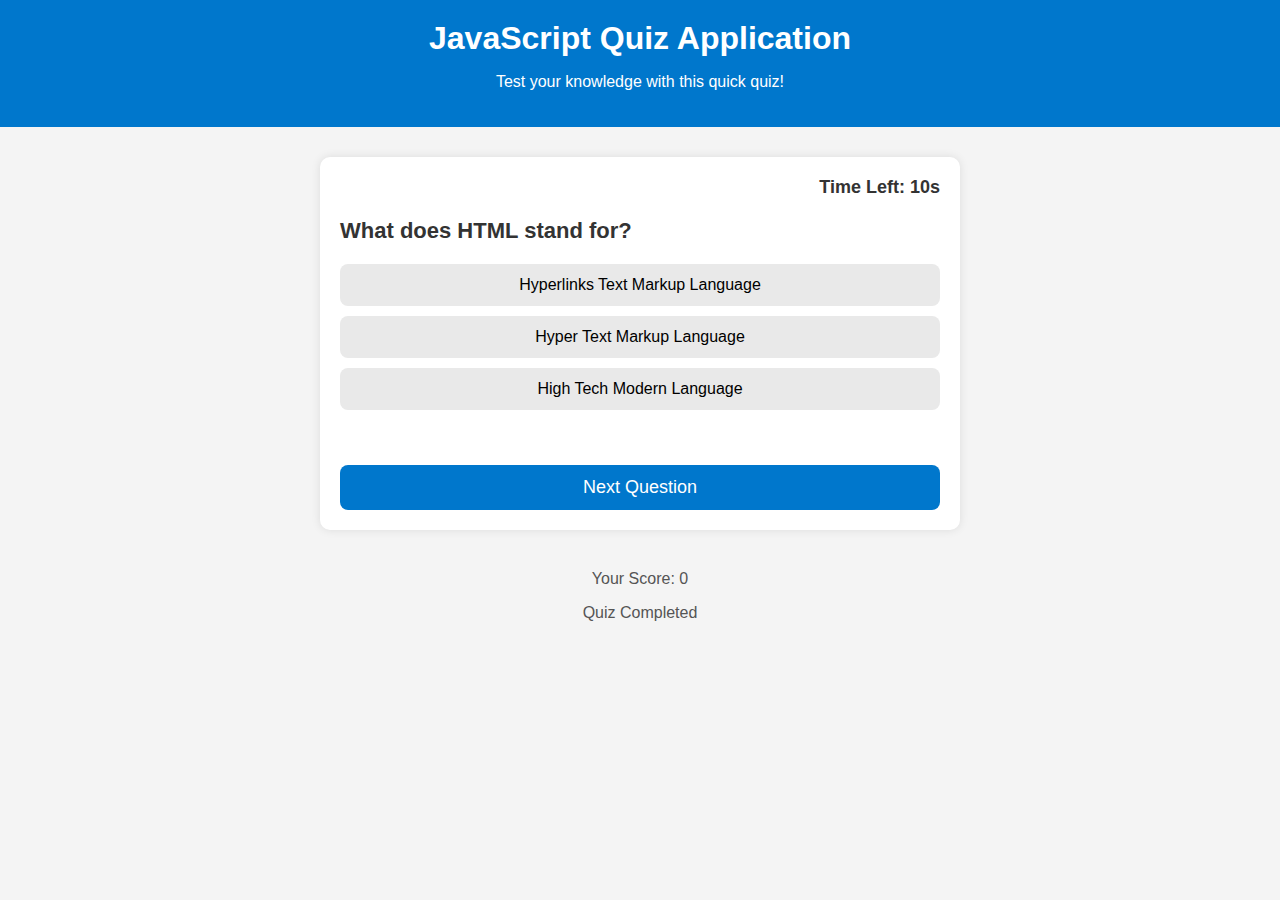
<file: lab6/LAB6 - AFIQ FAHMI (S76555)/lab/index.html>
<!DOCTYPE html>
<html lang="en">

<head>
    <meta charset="UTF-8">
    <meta name="viewport" content="width=device-width, initial-scale=1.0">
    <title>Simple Quiz Application</title>
    <link rel="stylesheet" href="style.css">
</head>

<body>
    <header>
        <h1>JavaScript Quiz Application</h1>
        <p>Test your knowledge with this quick quiz!</p>
    </header>

    <section id="quiz-container">

        <div id="timer">Time Left: <span id="time">10</span>s</div>

        <div id="question-section">
            <h2 id="question-text">Question will appear here</h2>

            <div id="options">
                <!-- -->
            </div>
        </div>

        <div id="feedback"></div>

        <button id="next-btn">Next Question</button>
    </section>

    <footer>
        <p>Your Score: <span id="score">0</span></p>
        <p>Quiz Completed</p>
    </footer>

    <script src="script.js"></script>
</body>

</html>
</file>
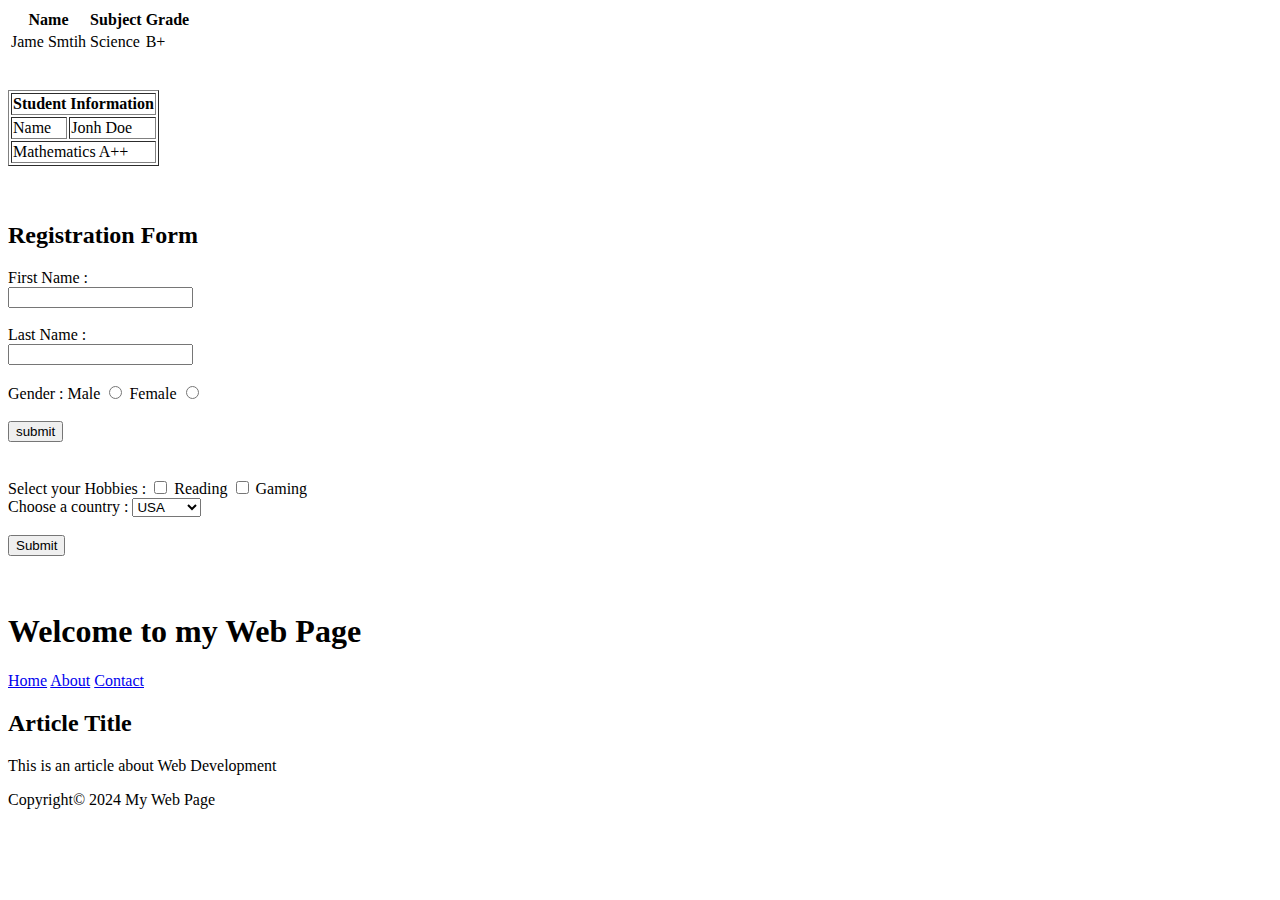
<file: lab02/exercise.html>
<!DOCTYPE html>
<html lang="en">

<head>
    <meta charset="UTF-8">
    <meta name="viewport" content="width=device-width, initial-scale=1.0">
    <title>Document</title>
</head>

<body>
    <!-- 2.3 Working with Tables -->
    <table>
        <tr>
            <th>Name</th>
            <th>Subject</th>
            <th>Grade</th>
        </tr>
        <tr>
            <td>Jame Smtih</td>
            <td>Science</td>
            <td>B+</td>
        </tr>
    </table><br><br>

    <table border="1">
        <tr>
            <th colspan="2">Student Information</th>
        </tr>
        <tr>
            <td>Name</td>
            <td>Jonh Doe</td>
        </tr>
        <tr>
            <td colspan="2">Mathematics A++</td>
        </tr>
    </table><br><br>

    <!-- 2.4 Creating forms -->
    <!-- 2.4.1 Basic Form ELement -->
    <h2>Registration Form</h2>
    <form action="Submit_form.php" method="POST">
        <label for="fName">First Name : </label><br>
        <input type="text" name="fName" id="firstName"><br><br>

        <label for="lName">Last Name : </label><br>
        <input type="text" name="lName" id="lastName"><br><br>

        <label for="gender">Gender : Male</label>
        <input type="radio" id="male" name="gender" value="male">
        <label for="gender"> Female</label>
        <input type="radio" id="female" name="gender" value="female"><br><br>

        <input type="submit" value="submit">
    </form><br><br>

    <!-- 2.4.2 Other Form Element -->
    <form action="submit_form.php" method="POST">
        <label for="hobby">Select your Hobbies : </label>

        <input type="checkbox" name="hobby1" id="hobby1" value="Reading">
        <label for="hobby1">Reading</label>
        <input type="checkbox" name="hobby2" id="hobby2" value="Gaming">
        <label for="hobby2">Gaming</label><br>

        <label for="country">Choose a country : </label>
        <select name="country" id="country">
            <option value="usa">USA</option>
            <option value="canada">Canada</option>
            <option value="uk">UK</option>
        </select><br><br>
        <input type="submit" value="Submit">
    </form><br><br>

    <!-- 2.5 Semantic HTML -->
    <header>
        <h1>Welcome to my Web Page</h1>
    </header>
    <nav>
        <a href="#home">Home</a>
        <a href="#about">About</a>
        <a href="#contact">Contact</a>
    </nav>
    <section>
        <article>
            <h2>Article Title</h2>
            <p>This is an article about Web Development</p>
        </article>
    </section>
    <footer>
        <p>Copyright© 2024 My Web Page</p>
    </footer>
</body>

</html>
</file>
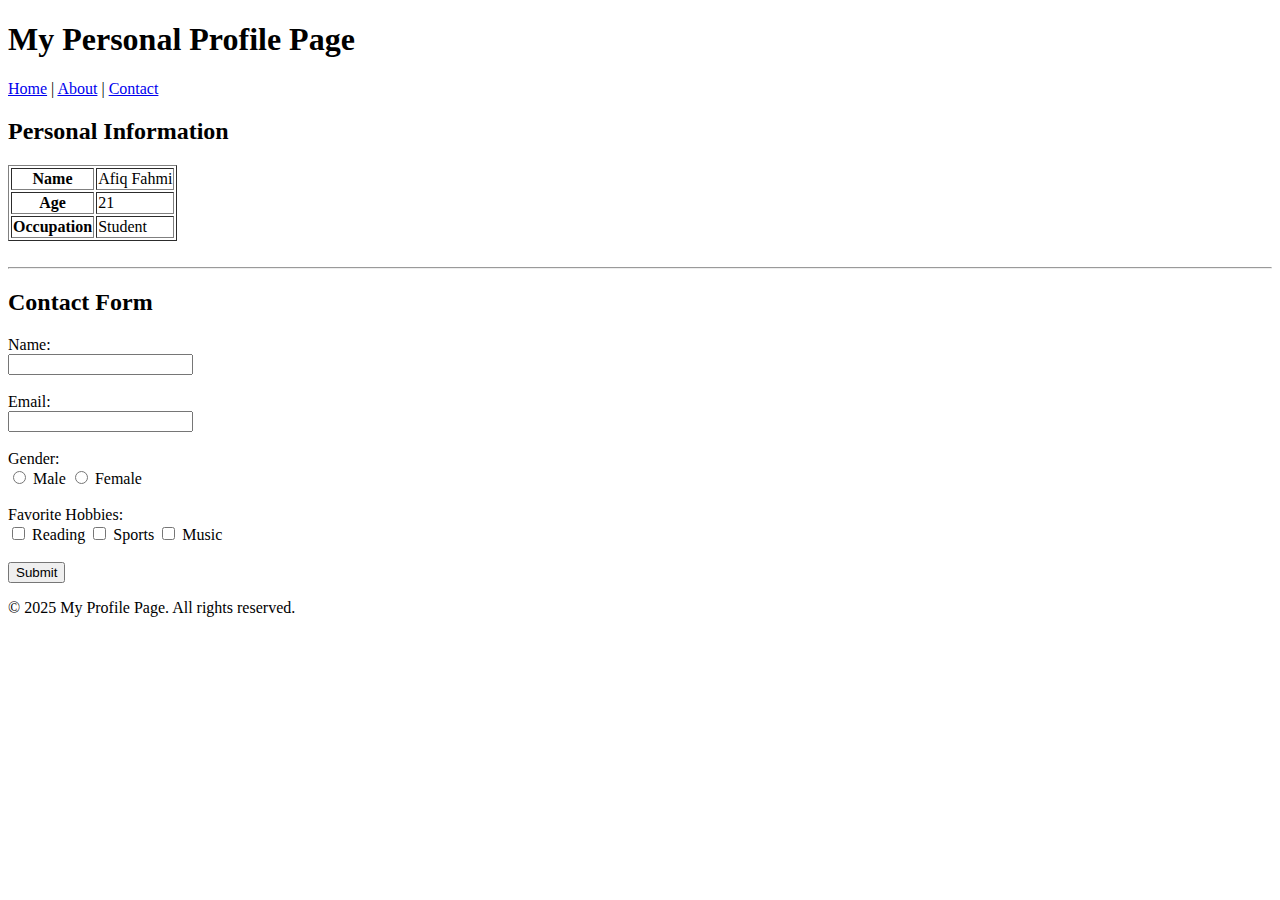
<file: lab02/lab2.html>
<!DOCTYPE html>
<html lang="en">
<head>
    <meta charset="UTF-8">
    <meta name="viewport" content="width=device-width, initial-scale=1.0">
    <title>Lab Exercise 2 - Personal Profile Page</title>
</head>
<body>

    <header>
        <h1>My Personal Profile Page</h1>
    </header>

    <nav>
        <a href="#">Home</a> |
        <a href="#">About</a> |
        <a href="#">Contact</a>
    </nav>

    <section>
        <article>
            <h2>Personal Information</h2>
            <table border="1">
                <tr>
                    <th>Name</th>
                    <td>Afiq Fahmi</td>
                </tr>
                <tr>
                    <th>Age</th>
                    <td>21</td>
                </tr>
                <tr>
                    <th>Occupation</th>
                    <td>Student</td>
                </tr>
            </table>
        </article><br>
        <hr>
        <article>
            <h2>Contact Form</h2>
            <form action="#" method="post">
                <label for="name">Name:</label><br>
                <input type="text" id="name" name="name" required><br><br>

                <label for="email">Email:</label><br>
                <input type="email" id="email" name="email" required><br><br>

                <label>Gender:</label><br>
                <input type="radio" id="male" name="gender" value="male">
                <label for="male">Male</label>
                <input type="radio" id="female" name="gender" value="female">
                <label for="female">Female</label><br><br>

                <label>Favorite Hobbies:</label><br>
                <input type="checkbox" id="reading" name="hobby" value="Reading">
                <label for="reading">Reading</label>
                <input type="checkbox" id="sports" name="hobby" value="Sports">
                <label for="sports">Sports</label>
                <input type="checkbox" id="music" name="hobby" value="Music">
                <label for="music">Music</label><br><br>

                <input type="submit" value="Submit">
            </form>
        </article>
    </section>

    <footer>
        <p>&copy; 2025 My Profile Page. All rights reserved.</p>
    </footer>

</body>
</html>
</file>
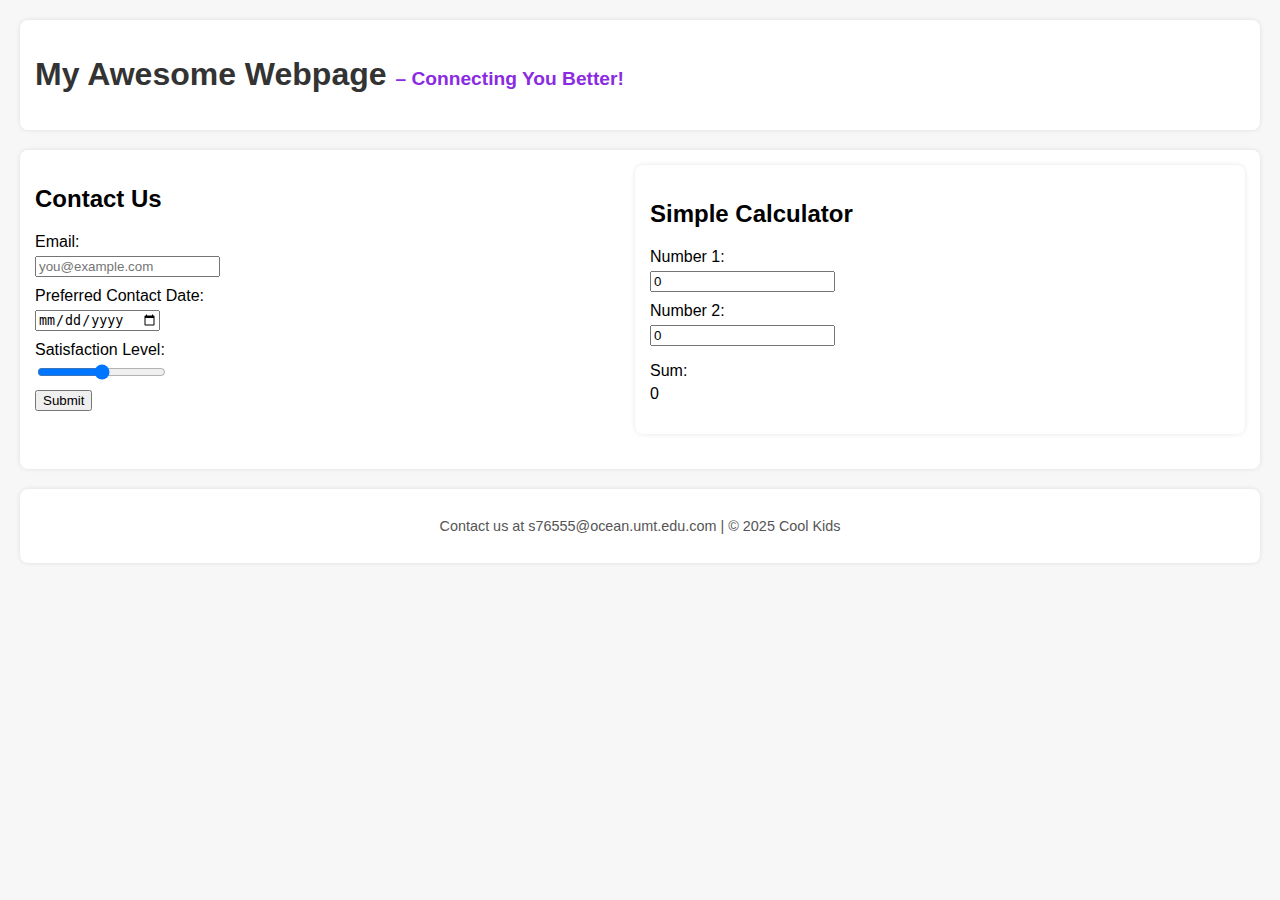
<file: lab3/LAB3 - AFIQ FAHMI (S76555)/lab3.html>
<!DOCTYPE html>
<html lang="en">

<head>
    <meta charset="UTF-8">
    <meta name="viewport" content="width=device-width, initial-scale=1.0">
    <title>Contact & Calculator Page</title>
    <style>
        body {
            font-family: Arial, sans-serif;
            margin: 20px;
            background-color: #f7f7f7;
        }

        div {
            margin-bottom: 20px;
            padding: 15px;
            background-color: white;
            border-radius: 8px;
            box-shadow: 0 0 5px rgba(0, 0, 0, 0.1);
        }

        header h1 {
            color: #333;
        }

        .content {
            display: flex;
            gap: 20px;
            flex-wrap: wrap;
        }

        form,
        .calculator {
            flex: 1;
            min-width: 250px;
        }

        footer {
            text-align: center;
            font-size: 0.9em;
            color: #555;
        }

        label {
            display: block;
            margin-top: 10px;
        }

        input,
        output {
            margin-top: 5px;
            display: block;
        }
    </style>
</head>

<body>

    <!-- Header Section -->
    <div>
        <header>
            <h1>My Awesome Webpage <span style="font-size: 0.6em; color: blueviolet;">– Connecting You Better!</span>
            </h1>
        </header>
    </div>

    <!-- Content Section -->
    <div class="content">
        <!-- Contact Form -->
        <form>
            <h2>Contact Us</h2>
            <label for="email">Email:</label>
            <input type="email" id="email" name="email" placeholder="you@example.com" required>

            <label for="date">Preferred Contact Date:</label>
            <input type="date" id="date" name="date">

            <label for="satisfaction">Satisfaction Level:</label>

            <input id="x" type="range" min="0" max="10" step="1" value="">
            <output name="xValue" id="xValue" for="x"></output>



            <input type="submit" value="Submit">
        </form>

        <!-- Inline Calculator -->
        <div class="calculator" clear:both>
            <h2>Simple Calculator</h2>
            <label for="num1">Number 1:</label>
            <input type="number" id="num1" value="0">

            <label for="num2">Number 2:</label>
            <input type="number" id="num2" value="0">

            <p>Sum: <output id="sum">0</output></p>
        </div>
    </div>

    <!-- Footer Section -->
    <div>
        <footer>
            <p>Contact us at s76555@ocean.umt.edu.com | &copy; 2025 Cool Kids</p>
        </footer>
    </div>

</body>

</html>
</file>
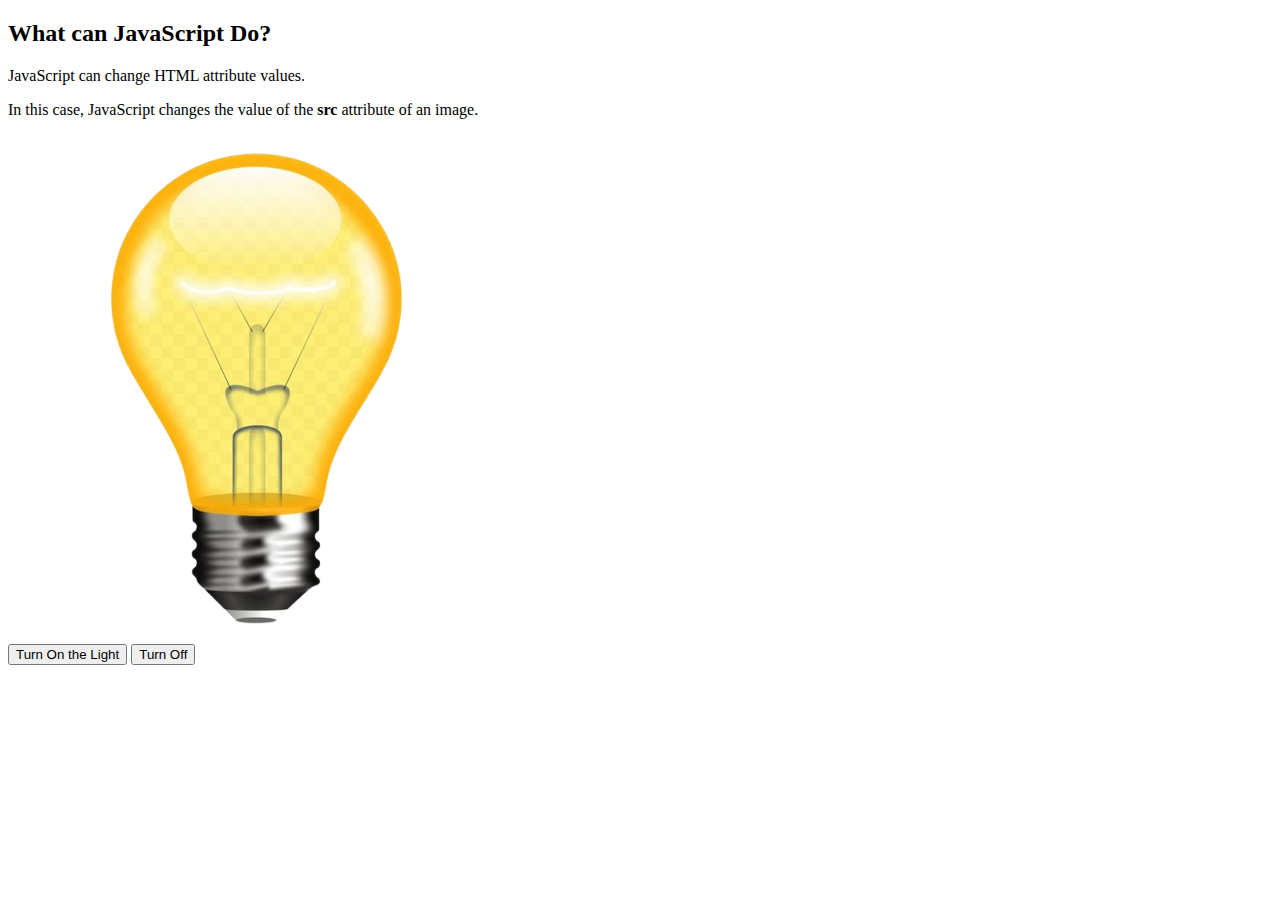
<file: lab6/LAB6 - AFIQ FAHMI (S76555)/changeLight.html>
<!DOCTYPE html>
<html lang="en">

<head>
    <meta charset="UTF-8">
    <meta name="viewport" content="width=device-width, initial-scale=1.0">
    <title>JavaScript Demo</title>
</head>

<body>
    <h2>What can JavaScript Do?</h2>
    <p>JavaScript can change HTML attribute values.</p>
    <p>In this case, JavaScript changes the value of the <strong>src</strong> attribute of an image.</p>

    <img id="myImage" src="on.png" alt="Light Bulb"> <br>

    <button type="button" onclick="document.getElementById('myImage').src='on.png'">
        Turn On the Light
    </button>

    <button type="button" onclick="document.getElementById('myImage').src='off.png'">
        Turn Off
    </button>

</body>

</html>
</file>
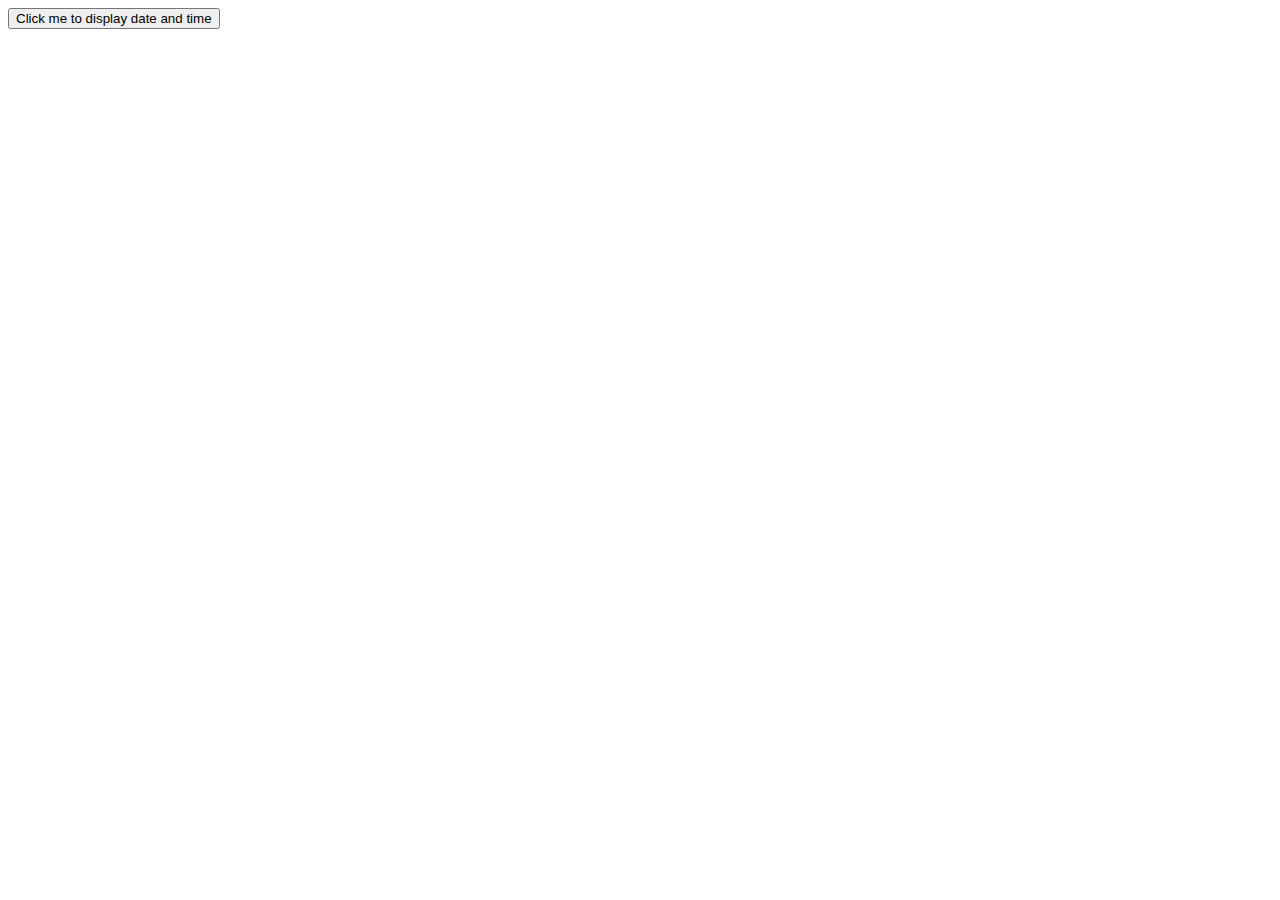
<file: lab6/LAB6 - AFIQ FAHMI (S76555)/datetimejs.html>
<!DOCTYPE html>
<html lang="en">

<head>
    <meta charset="UTF-8">
    <meta name="viewport" content="width=device-width, initial-scale=1.0">
    <title>Date and Time</title>
</head>

<body>
    <button type="button" 
        onclick="
            document.getElementById('demo').innerText = Date();
            document.getElementById('demo').style.color = 'red';
            document.getElementById('demo').style.backgroundColor = 'yellow';
        ">
        Click me to display date and time
    </button>

    <p id="demo"></p>
</body>

</html>
</file>
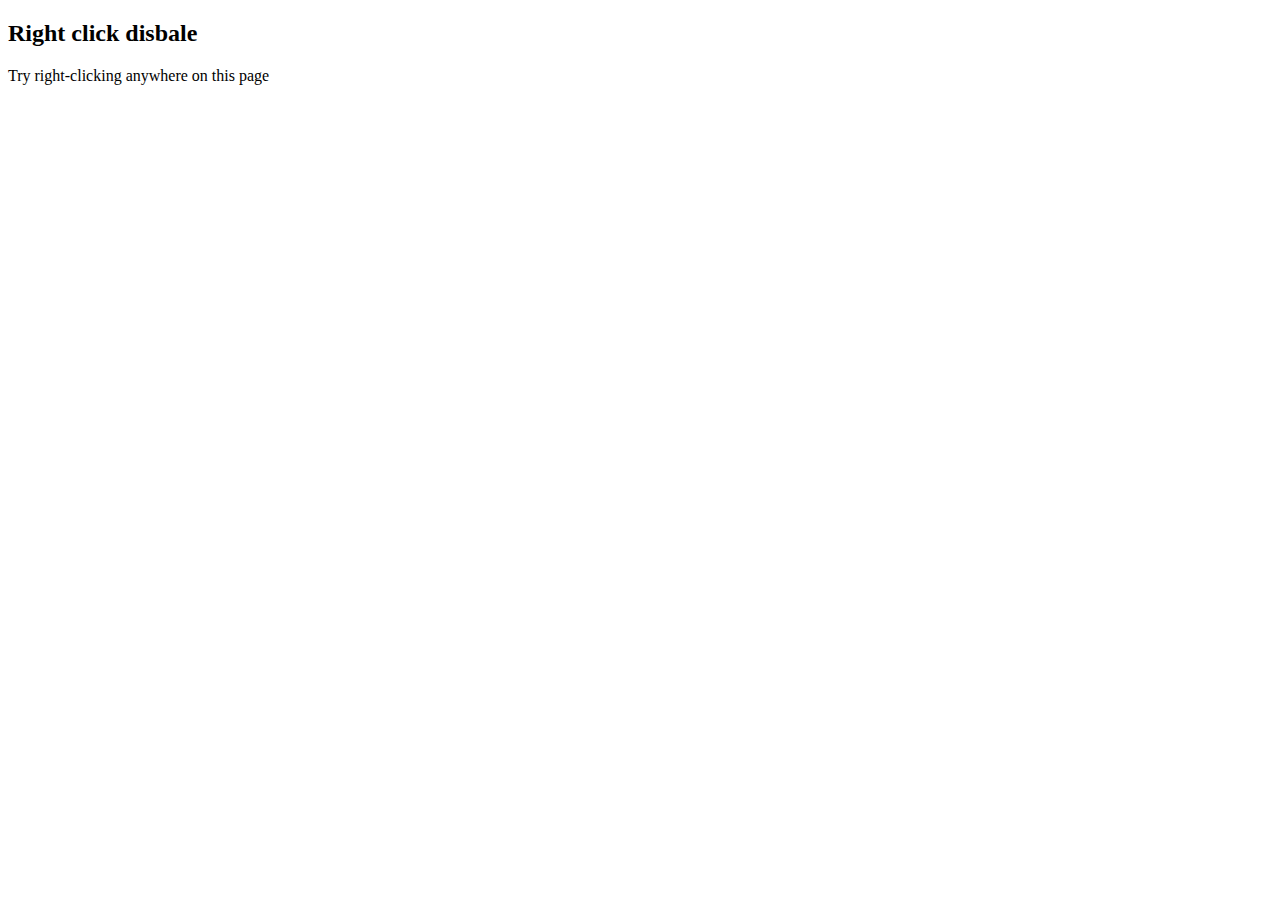
<file: lab6/LAB6 - AFIQ FAHMI (S76555)/disableRclick.html>
<!DOCTYPE html>
<html lang="en">
<head>
    <meta charset="UTF-8">
    <meta name="viewport" content="width=device-width, initial-scale=1.0">
    <title>Document</title>
    <script>
        document.addEventListener("contextmenu", function(event){
            alert("Right Click is disbale on this page");
            event.preventDefault();
        })
    </script>
</head>
<body>
    <h2>Right click disbale</h2>
    <p>Try right-clicking anywhere on this page</p>
</body>
</html>
</file>
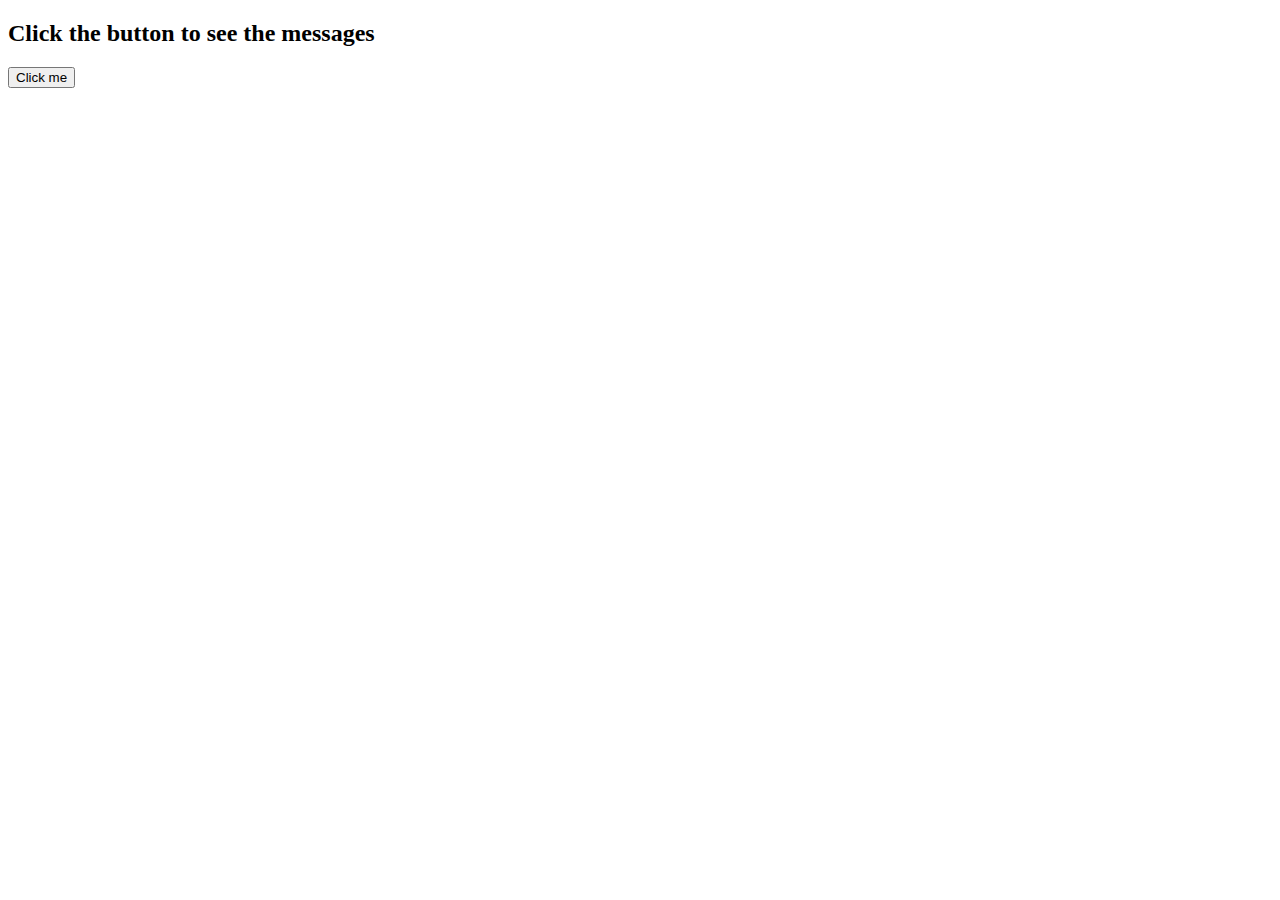
<file: lab6/LAB6 - AFIQ FAHMI (S76555)/extJs.html>
<!DOCTYPE html>
<html lang="en">
<head>
    <meta charset="UTF-8">
    <meta name="viewport" content="width=device-width, initial-scale=1.0">
    <title>Document</title>
    <script src="message.js"></script>
</head>
<body>
    <h2>Click the button to see the messages</h2>
    <button type="button" onclick="msg()">Click me</button>
</body>
</html>
</file>
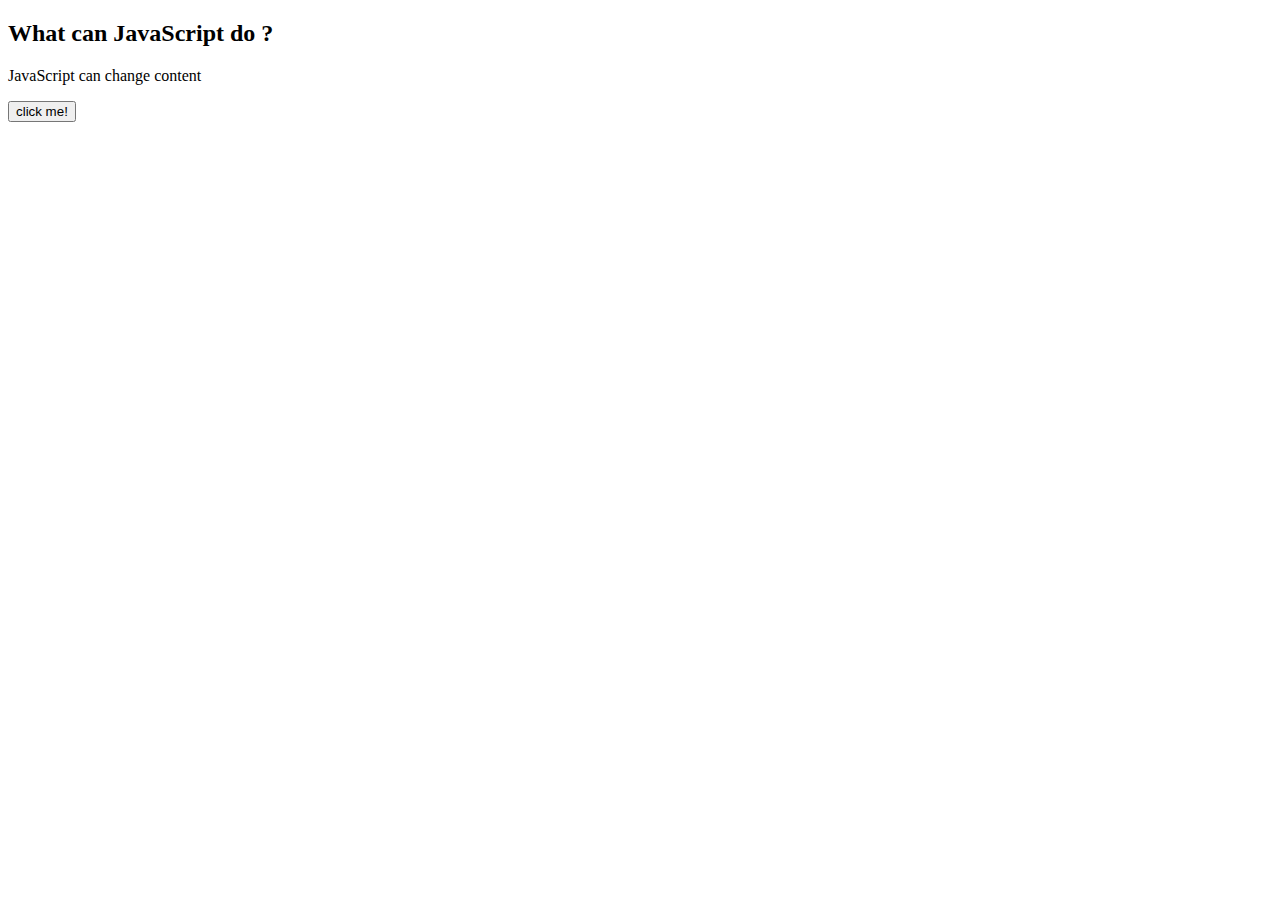
<file: lab6/LAB6 - AFIQ FAHMI (S76555)/firstjs.html>
<!DOCTYPE html>
<html lang="en">

<head>
    <meta charset="UTF-8">
    <meta name="viewport" content="width=device-width, initial-scale=1.0">
    <title>My first JS</title>
</head>

<body>
    <h2>What can JavaScript do ?</h2>
    <p id="demo">JavaScript can change content</p>
    <button type="button" onclick="document.getElementById('demo').innerHTML = 'Hello JavaScript'">click me!</button>
</body>

</html>
</file>
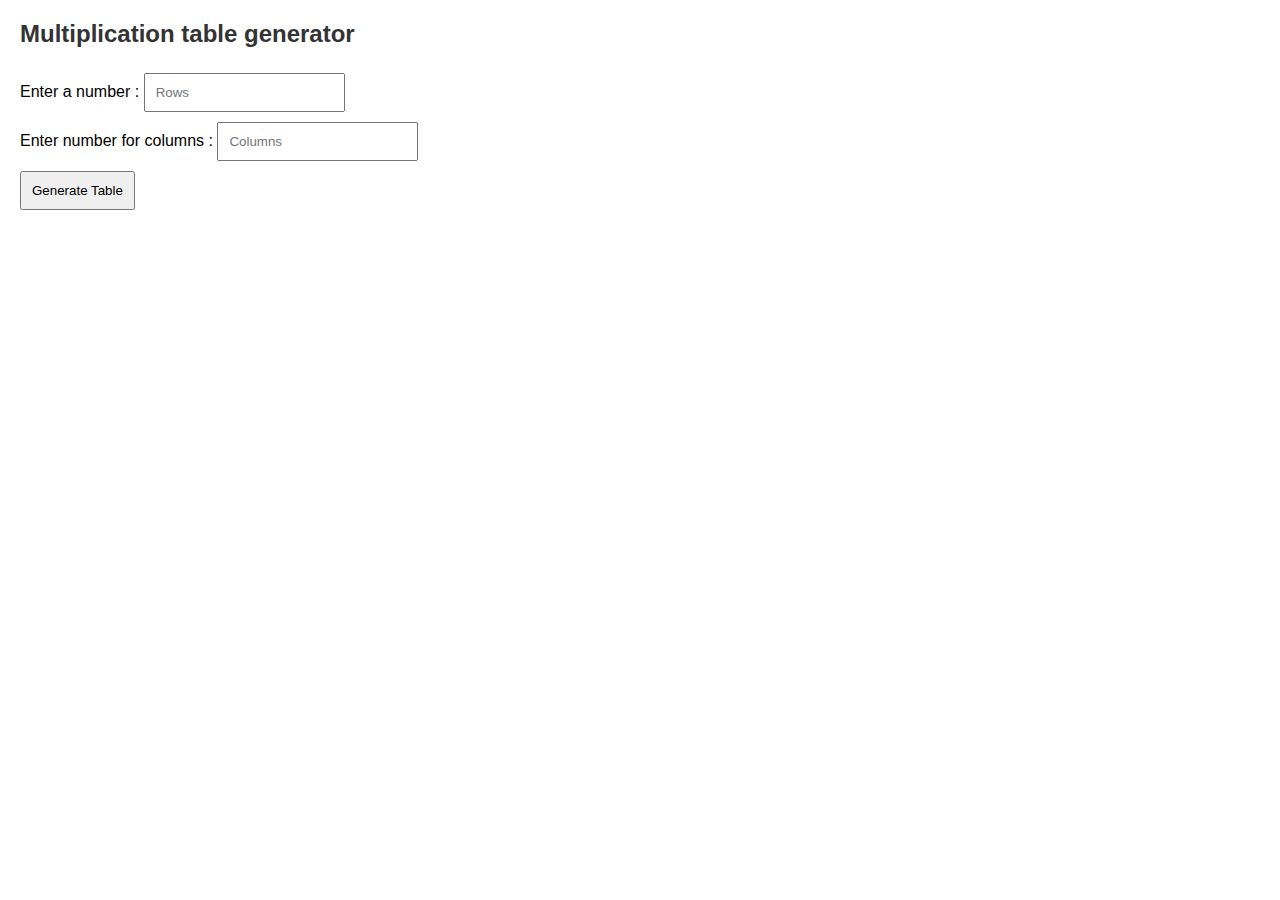
<file: lab6/LAB6 - AFIQ FAHMI (S76555)/multiTable.html>
<!DOCTYPE html>
<html lang="en">

<head>
    <meta charset="UTF-8">
    <meta name="viewport" content="width=device-width, initial-scale=1.0">
    <title>Document</title>
    <style>
        body {
            font-family: Arial, sans-serif;
            margin: 20px;
        }

        h2 {
            color: #333;
        }

        table {
            border-collapse: collapse;
        }

        th, td {
            border: 1px solid #ddd;
            text-align: center;
            padding: 8px;
        }

        th {
            background-color: #f2f2f2;
        }

        input, button {
            padding: 10px;
            margin: 5px 0;
        }
    </style>
</head>

<body>
    <h2>Multiplication table generator</h2>

    <label for="rows">Enter a number : </label>
    <input type="number" id="rows" min="1" placeholder="Rows"><br>

    <label for="collumns">Enter number for columns : </label>
    <input type="number" id="collumns" min="1" placeholder="Columns"><br>

    <button onclick="generateTable()">Generate Table</button><br><br>

    <div id="tableContainer"></div>

    <script src="multiTable.js"></script>
</body>

</html>
</file>
<file: lab6/LAB6 - AFIQ FAHMI (S76555)/lab/style.css>
body {
    font-family: Arial, sans-serif;
    margin: 0;
    padding: 0;
    background: #f4f4f4;
    color: #333;
}

header {
    background: #0077cc;
    color: white;
    padding: 20px;
    text-align: center;
}

header h1 {
    margin: 0 0 5px 0;
}

#quiz-container {
    max-width: 600px;
    margin: 30px auto;
    background: white;
    padding: 20px;
    border-radius: 10px;
    box-shadow: 0 0 10px rgba(0, 0, 0, 0.1);
}

#timer {
    text-align: right;
    font-size: 18px;
    font-weight: bold;
    margin-bottom: 20px;
}

#question-text {
    font-size: 22px;
    margin-bottom: 20px;
}

#options {
    display: flex;
    flex-direction: column;
    gap: 10px;
}

.option-btn {
    padding: 12px;
    background: #e9e9e9;
    border: none;
    border-radius: 8px;
    font-size: 16px;
    cursor: pointer;
    transition: 0.2s;
}

.option-btn:hover {
    background: #d3d3d3;
}

#feedback {
    margin-top: 15px;
    font-weight: bold;
    min-height: 20px;
}

#next-btn {
    margin-top: 20px;
    padding: 12px 20px;
    width: 100%;
    font-size: 18px;
    background: #0077cc;
    color: white;
    border: none;
    cursor: pointer;
    border-radius: 8px;
    transition: 0.2s;
}

#next-btn:hover {
    background: #005fa3;
}

footer {
    text-align: center;
    margin: 40px 0;
    color: #555;
}
</file>
